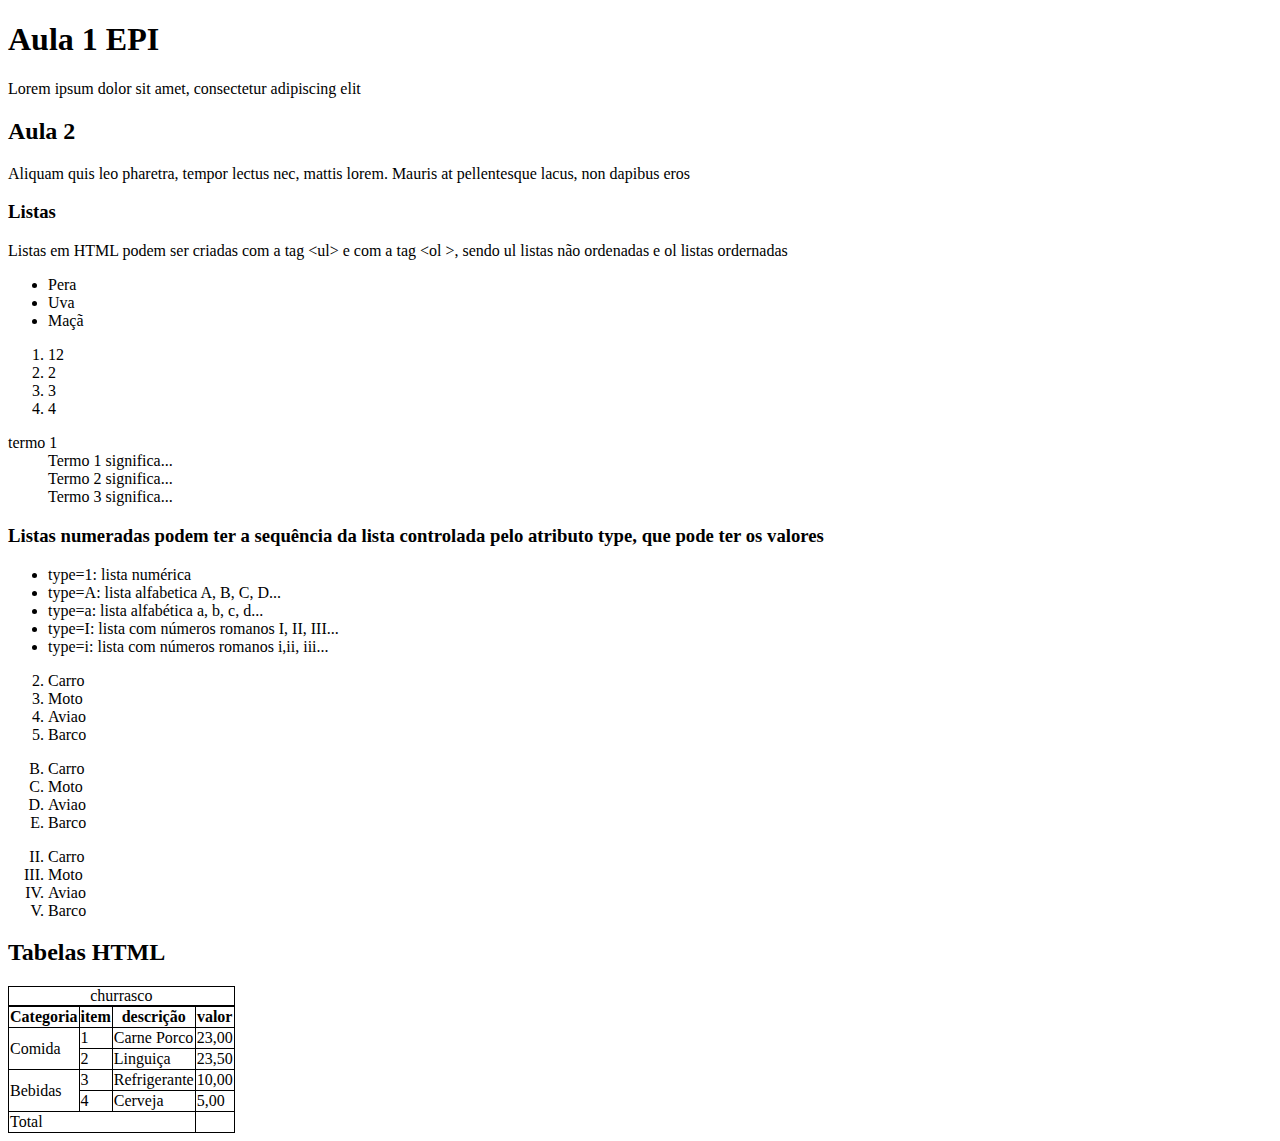
<file: index.html>
<!DOCTYPE html>
<html lang="en">
<head>
    <link rel="stylesheet" href="style.css">
    <meta charset="UTF-8">
    <meta name="viewport" content="width=device-width, initial-scale=1.0">
    <title>Document</title>
</head>
<body>
    <h1>Aula 1 EPI</h1>
    <p>Lorem ipsum dolor sit amet, consectetur adipiscing elit</p>
    <h2>Aula 2</h2>
    <p>Aliquam quis leo pharetra, tempor lectus nec, mattis lorem. Mauris at pellentesque lacus, non dapibus eros</p>
    <h3>Listas</h3>
    <p>Listas em HTML podem ser criadas com a tag &lt;ul&gt; e com a tag &lt;ol &gt, sendo ul listas não ordenadas e ol 
        listas ordernadas
    </p>
    <ul>
        <li>Pera</li> <!-- item de lista -->
        <li>Uva</li>
        <li>Maçã</li>
    </ul>
    <ol>
        <li>12</li>
        <li>2</li>
        <li>3</li>
        <li>4</li>
    </ol>
    <dl>
        <dt>termo 1</dt>
        <dd>Termo 1 significa...</dd>
        <dd>Termo 2 significa...</dd>
        <dd>Termo 3 significa...</dd>
    </dl>  
    <h3>
        Listas numeradas podem ter a sequência da lista controlada pelo atributo type, que pode ter os valores 
    </h3> 
    <ul>
        <li>type=1: lista numérica</li>
        <li>type=A: lista alfabetica A, B, C, D...</li>
        <li>type=a: lista alfabética a, b, c, d...</li>
        <li>type=I: lista com números romanos I, II, III...</li>
        <li>type=i: lista com números romanos i,ii, iii...</li>
    </ul>

    <ol type="1" start="2">
        <li>Carro</li>
        <li>Moto</li>
        <li>Aviao</li>
        <li>Barco</li>
    </ol>

    <ol type="A" start="2">
        <li>Carro</li>
        <li>Moto</li>
        <li>Aviao</li>
        <li>Barco</li>
    </ol>

    <ol type="I" start="2">
        <li>Carro</li>
        <li>Moto</li>
        <li>Aviao</li>
        <li>Barco</li>
    </ol>

    <h2>Tabelas HTML</h2>
    <table>
        <caption>churrasco</caption>
        <tr>
            <th>Categoria</th>
            <th>item</th>
            <th>descrição</th>
            <th>valor</th>
        </tr>
        <tr>
            <td rowspan="2">Comida</td>
            <td>1</td>
            <td>Carne Porco</td>
            <td>23,00</td>
        </tr>
        <tr>
            
            <td>2</td>
            <td>Linguiça</td>
            <td>23,50</td>
        </tr>
        <tr>
            <td rowspan="2">Bebidas</td>
            <td>3</td>
            <td>Refrigerante</td>
            <td>10,00</td>
        </tr>
        <tr>
            <td>4</td>
            <td>Cerveja</td>
            <td>5,00</td>
        </tr>
        <tr>
            <td colspan="3">Total</td>
        </tr>
    </table>

</body>
</html>
</file>
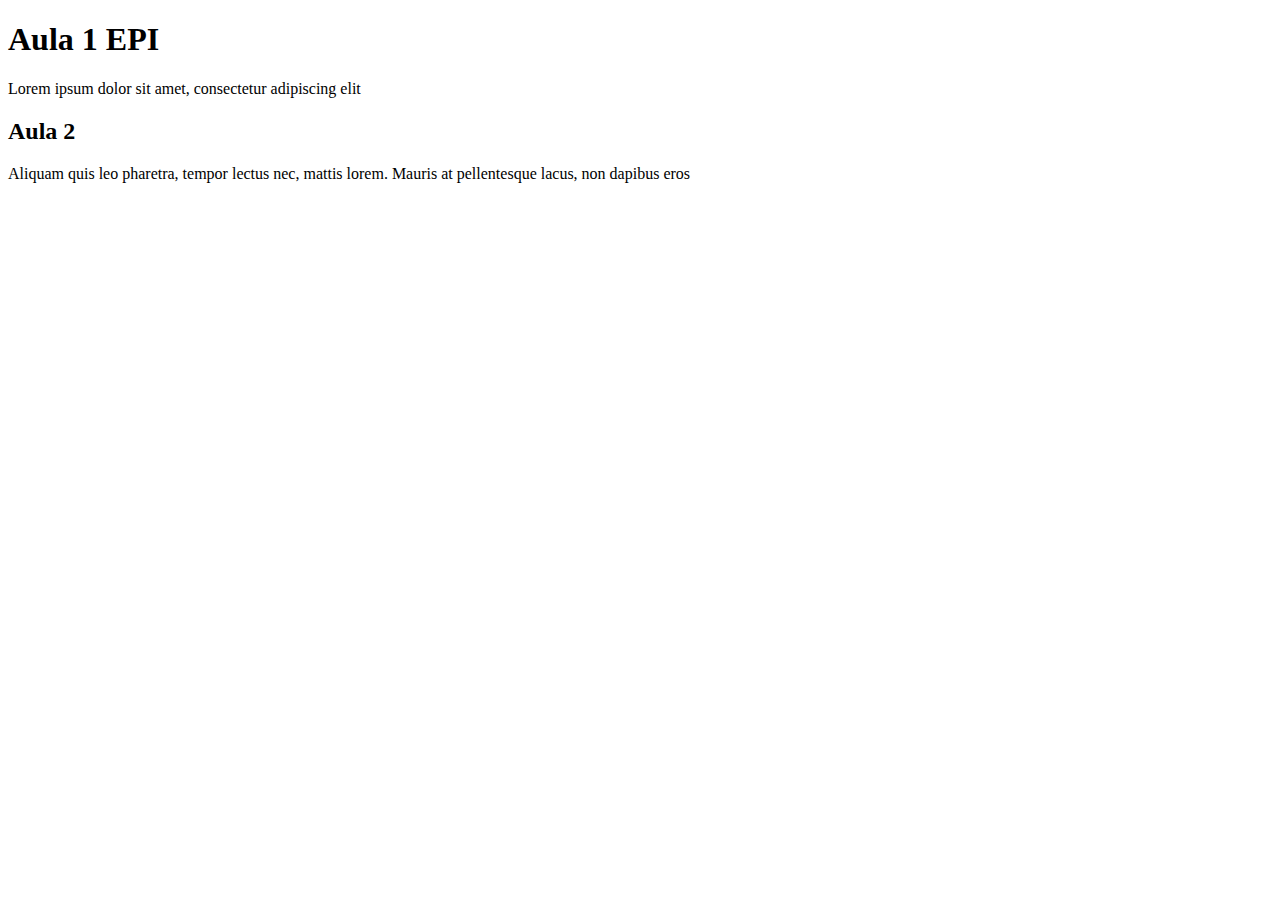
<file: 1.html>
<!DOCTYPE html>
<html lang="en">
<head>
    <meta charset="UTF-8">
    <meta name="viewport" content="width=device-width, initial-scale=1.0">
    <title>Document</title>
</head>
<body>
    <h1>Aula 1 EPI</h1>
    <p>Lorem ipsum dolor sit amet, consectetur adipiscing elit</p>
    <h2>Aula 2</h2>
    <p>Aliquam quis leo pharetra, tempor lectus nec, mattis lorem. Mauris at pellentesque lacus, non dapibus eros</p>
</body>
</html>
</file>
<file: style.css>
table,td, caption, th{
    border: 1px solid black;
    border-collapse: collapse;
}
</file>
